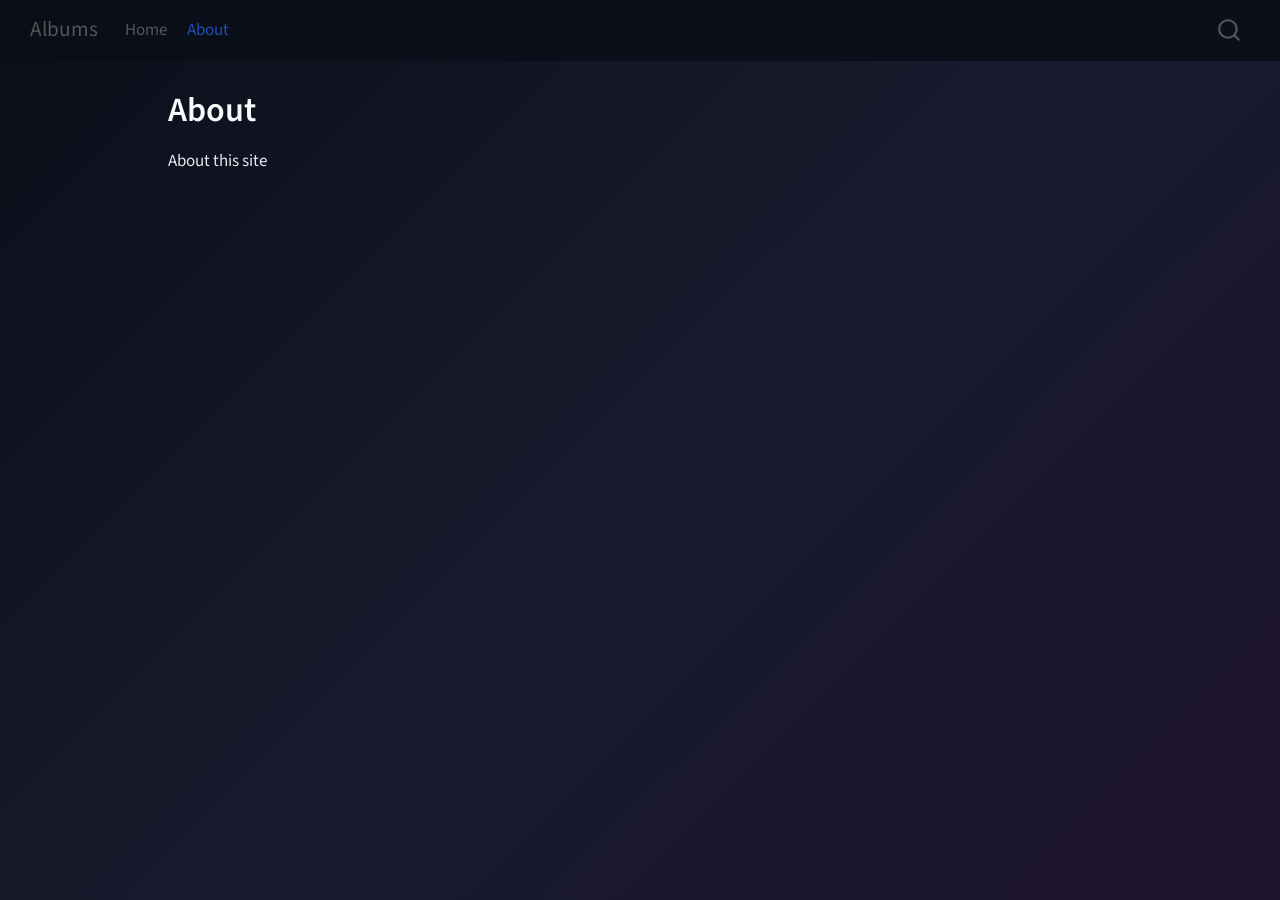
<file: about.html>
<!DOCTYPE html>
<html xmlns="http://www.w3.org/1999/xhtml" lang="en" xml:lang="en"><head>

<meta charset="utf-8">
<meta name="generator" content="quarto-1.10.18">

<meta name="viewport" content="width=device-width, initial-scale=1.0, user-scalable=yes">


<title>About – Albums</title>
<style>
/* Default styles provided by pandoc.
** See https://pandoc.org/MANUAL.html#variables-for-html for config info.
*/
span.smallcaps{font-variant: small-caps;}
div.columns{display: flex; gap: 1.5em;}
div.column{flex: auto;}
@media screen {
div.columns{gap: min(4vw, 1.5em);}
div.column{overflow-x: auto;}
}
div.hanging-indent{margin-left: 1.5em; text-indent: -1.5em;}
ul.task-list{list-style: none;}
ul.task-list li input[type="checkbox"] {
  width: 0.8em;
  margin: 0 0.8em 0.2em -1em; /* quarto-specific, see https://github.com/quarto-dev/quarto-cli/issues/4556 */ 
  vertical-align: middle;
}
</style>


<script src="site_libs/quarto-nav/quarto-nav.js"></script>
<script src="site_libs/quarto-nav/headroom.min.js"></script>
<script src="site_libs/clipboard/clipboard.min.js"></script>
<script src="site_libs/quarto-search/autocomplete.umd.js"></script>
<script src="site_libs/quarto-search/fuse.min.js"></script>
<script src="site_libs/quarto-search/quarto-search.js"></script>
<meta name="quarto:offset" content="./">
<script src="site_libs/quarto-html/quarto.js" type="module"></script>
<script src="site_libs/quarto-html/tabsets/tabsets.js" type="module"></script>
<script src="site_libs/quarto-html/popper.min.js"></script>
<script src="site_libs/quarto-html/tippy.umd.min.js"></script>
<script src="site_libs/quarto-html/anchor.min.js"></script>
<link href="site_libs/quarto-html/tippy.css" rel="stylesheet">
<link href="site_libs/quarto-html/quarto-syntax-highlighting-64a204ab8560d761af7679ceaba22944.css" rel="stylesheet" id="quarto-text-highlighting-styles">
<script src="site_libs/bootstrap/bootstrap.min.js"></script>
<link href="site_libs/bootstrap/bootstrap-icons.css" rel="stylesheet">
<link href="site_libs/bootstrap/bootstrap-3eaf8885052e939fbbbe2bfb513fc417.min.css" rel="stylesheet" append-hash="true" id="quarto-bootstrap" data-mode="light">
<script id="quarto-search-options" type="application/json">{
  "location": "navbar",
  "copy-button": false,
  "collapse-after": 3,
  "panel-placement": "end",
  "type": "overlay",
  "limit": 50,
  "keyboard-shortcut": [
    "f",
    "/",
    "s"
  ],
  "show-item-context": false,
  "language": {
    "search-no-results-text": "No results",
    "search-matching-documents-text": "matching documents",
    "search-copy-link-title": "Copy link to search",
    "search-hide-matches-text": "Hide additional matches",
    "search-more-match-text": "more match in this document",
    "search-more-matches-text": "more matches in this document",
    "search-clear-button-title": "Clear",
    "search-text-placeholder": "",
    "search-detached-cancel-button-title": "Cancel",
    "search-submit-button-title": "Submit",
    "search-label": "Search"
  }
}</script>


<link rel="stylesheet" href="styles.css">
</head>

<body class="nav-fixed quarto-light">

<div id="quarto-search-results"></div>
  <header id="quarto-header" class="headroom fixed-top">
    <nav class="navbar navbar-expand-lg " data-bs-theme="dark">
      <div class="navbar-container container-fluid">
      <div class="navbar-brand-container mx-auto">
    <a class="navbar-brand" href="./index.html">
    <span class="navbar-title">Albums</span>
    </a>
  </div>
            <div id="quarto-search" class="" title="Search"></div>
          <button class="navbar-toggler" type="button" data-bs-toggle="collapse" data-bs-target="#navbarCollapse" aria-controls="navbarCollapse" role="menu" aria-expanded="false" aria-label="Toggle navigation" onclick="if (window.quartoToggleHeadroom) { window.quartoToggleHeadroom(); }">
  <span class="navbar-toggler-icon"></span>
</button>
          <div class="collapse navbar-collapse" id="navbarCollapse">
            <ul class="navbar-nav navbar-nav-scroll me-auto">
  <li class="nav-item">
    <a class="nav-link" href="./index.html"> 
<span class="menu-text">Home</span></a>
  </li>  
  <li class="nav-item">
    <a class="nav-link active" href="./about.html" aria-current="page"> 
<span class="menu-text">About</span></a>
  </li>  
</ul>
          </div> <!-- /navcollapse -->
            <div class="quarto-navbar-tools">
</div>
      </div> <!-- /container-fluid -->
    </nav>
</header>
<!-- content -->
<div id="quarto-content" class="quarto-container page-columns page-rows-contents page-layout-article page-navbar">
<!-- sidebar -->
<!-- margin-sidebar -->
    <div id="quarto-margin-sidebar" class="sidebar margin-sidebar zindex-bottom">
        
    </div>
<!-- main -->
<main class="content" id="quarto-document-content">

<header id="title-block-header" class="quarto-title-block default">
<div class="quarto-title">
<h1 class="title">About</h1>
</div>



<div class="quarto-title-meta">

    
  
    
  </div>
  


</header>


<p>About this site</p>



</main> <!-- /main -->
<script id="quarto-html-after-body" type="application/javascript">
  window.document.addEventListener("DOMContentLoaded", function (event) {
    const icon = "";
    const anchorJS = new window.AnchorJS();
    anchorJS.options = {
      placement: 'right',
      icon: icon
    };
    anchorJS.add('.anchored');
    const isCodeAnnotation = (el) => {
      for (const clz of el.classList) {
        if (clz.startsWith('code-annotation-')) {                     
          return true;
        }
      }
      return false;
    }
    const onCopySuccess = function(e) {
      // button target
      const button = e.trigger;
      // don't keep focus
      button.blur();
      // flash "checked"
      button.classList.add('code-copy-button-checked');
      var currentTitle = button.getAttribute("title");
      button.setAttribute("title", "Copied!");
      let tooltip;
      if (window.bootstrap) {
        button.setAttribute("data-bs-toggle", "tooltip");
        button.setAttribute("data-bs-placement", "left");
        button.setAttribute("data-bs-title", "Copied!");
        tooltip = new bootstrap.Tooltip(button, 
          { trigger: "manual", 
            customClass: "code-copy-button-tooltip",
            offset: [0, -8]});
        tooltip.show();    
      }
      setTimeout(function() {
        if (tooltip) {
          tooltip.hide();
          button.removeAttribute("data-bs-title");
          button.removeAttribute("data-bs-toggle");
          button.removeAttribute("data-bs-placement");
        }
        button.setAttribute("title", currentTitle);
        button.classList.remove('code-copy-button-checked');
      }, 1000);
      // clear code selection
      e.clearSelection();
    }
    const getTextToCopy = function(trigger) {
      const outerScaffold = trigger.parentElement.cloneNode(true);
      const codeEl = outerScaffold.querySelector('code');
      for (const childEl of codeEl.children) {
        if (isCodeAnnotation(childEl)) {
          childEl.remove();
        }
      }
      return codeEl.innerText;
    }
    const clipboard = new window.ClipboardJS('.code-copy-button:not([data-in-quarto-modal])', {
      text: getTextToCopy
    });
    clipboard.on('success', onCopySuccess);
    if (window.document.getElementById('quarto-embedded-source-code-modal')) {
      const clipboardModal = new window.ClipboardJS('.code-copy-button[data-in-quarto-modal]', {
        text: getTextToCopy,
        container: window.document.getElementById('quarto-embedded-source-code-modal')
      });
      clipboardModal.on('success', onCopySuccess);
    }
      var localhostRegex = new RegExp(/^(?:http|https):\/\/localhost\:?[0-9]*\//);
      var mailtoRegex = new RegExp(/^mailto:/);
        var filterRegex = new RegExp("https:\/\/molly24ncf\.github\.io\/albums\/");
      var isInternal = (href) => {
          return filterRegex.test(href) || localhostRegex.test(href) || mailtoRegex.test(href);
      }
      // Inspect non-navigation links and adorn them if external
     var links = window.document.querySelectorAll('a[href]:not(.nav-link):not(.navbar-brand):not(.toc-action):not(.sidebar-link):not(.sidebar-item-toggle):not(.pagination-link):not(.no-external):not([aria-hidden]):not(.dropdown-item):not(.quarto-navigation-tool):not(.about-link)');
      for (var i=0; i<links.length; i++) {
        const link = links[i];
        if (!isInternal(link.href)) {
          // undo the damage that might have been done by quarto-nav.js in the case of
          // links that we want to consider external
          if (link.dataset.originalHref !== undefined) {
            link.href = link.dataset.originalHref;
          }
        }
      }
    function tippyHover(el, contentFn, onTriggerFn, onUntriggerFn) {
      const config = {
        allowHTML: true,
        maxWidth: 500,
        delay: 100,
        arrow: false,
        appendTo: function(el) {
            return el.parentElement;
        },
        interactive: true,
        interactiveBorder: 10,
        theme: 'quarto',
        placement: 'bottom-start',
      };
      if (contentFn) {
        config.content = contentFn;
      }
      if (onTriggerFn) {
        config.onTrigger = onTriggerFn;
      }
      if (onUntriggerFn) {
        config.onUntrigger = onUntriggerFn;
      }
      window.tippy(el, config); 
    }
    const noterefs = window.document.querySelectorAll('a[role="doc-noteref"]');
    for (var i=0; i<noterefs.length; i++) {
      const ref = noterefs[i];
      tippyHover(ref, function() {
        // use id or data attribute instead here
        let href = ref.getAttribute('data-footnote-href') || ref.getAttribute('href');
        try { href = new URL(href).hash; } catch {}
        const id = href.replace(/^#\/?/, "");
        const note = window.document.getElementById(id);
        if (note) {
          return note.innerHTML;
        } else {
          return "";
        }
      });
    }
    const xrefs = window.document.querySelectorAll('a.quarto-xref');
    const processXRef = (id, note) => {
      // Strip column container classes
      const stripColumnClz = (el) => {
        el.classList.remove("page-full", "page-columns");
        if (el.children) {
          for (const child of el.children) {
            stripColumnClz(child);
          }
        }
      }
      stripColumnClz(note)
      if (id === null || id.startsWith('sec-')) {
        // Special case sections, only their first couple elements
        const container = document.createElement("div");
        if (note.children && note.children.length > 2) {
          container.appendChild(note.children[0].cloneNode(true));
          for (let i = 1; i < note.children.length; i++) {
            const child = note.children[i];
            if (child.tagName === "P" && child.innerText === "") {
              continue;
            } else {
              container.appendChild(child.cloneNode(true));
              break;
            }
          }
          if (window.Quarto?.typesetMath) {
            window.Quarto.typesetMath(container);
          }
          return container.innerHTML
        } else {
          if (window.Quarto?.typesetMath) {
            window.Quarto.typesetMath(note);
          }
          return note.innerHTML;
        }
      } else {
        // Remove any anchor links if they are present
        const anchorLink = note.querySelector('a.anchorjs-link');
        if (anchorLink) {
          anchorLink.remove();
        }
        if (window.Quarto?.typesetMath) {
          window.Quarto.typesetMath(note);
        }
        if (note.classList.contains("callout")) {
          return note.outerHTML;
        } else {
          return note.innerHTML;
        }
      }
    }
    for (var i=0; i<xrefs.length; i++) {
      const xref = xrefs[i];
      tippyHover(xref, undefined, function(instance) {
        instance.disable();
        let url = xref.getAttribute('href');
        let hash = undefined; 
        if (url.startsWith('#')) {
          hash = url;
        } else {
          try { hash = new URL(url).hash; } catch {}
        }
        if (hash) {
          const id = hash.replace(/^#\/?/, "");
          const note = window.document.getElementById(id);
          if (note !== null) {
            try {
              const html = processXRef(id, note.cloneNode(true));
              instance.setContent(html);
            } finally {
              instance.enable();
              instance.show();
            }
          } else {
            // See if we can fetch this
            fetch(url.split('#')[0])
            .then(res => res.text())
            .then(html => {
              const parser = new DOMParser();
              const htmlDoc = parser.parseFromString(html, "text/html");
              const note = htmlDoc.getElementById(id);
              if (note !== null) {
                const html = processXRef(id, note);
                instance.setContent(html);
              } 
            }).finally(() => {
              instance.enable();
              instance.show();
            });
          }
        } else {
          // See if we can fetch a full url (with no hash to target)
          // This is a special case and we should probably do some content thinning / targeting
          fetch(url)
          .then(res => res.text())
          .then(html => {
            const parser = new DOMParser();
            const htmlDoc = parser.parseFromString(html, "text/html");
            const note = htmlDoc.querySelector('main.content');
            if (note !== null) {
              // This should only happen for chapter cross references
              // (since there is no id in the URL)
              // remove the first header
              if (note.children.length > 0 && note.children[0].tagName === "HEADER") {
                note.children[0].remove();
              }
              const html = processXRef(null, note);
              instance.setContent(html);
            } 
          }).finally(() => {
            instance.enable();
            instance.show();
          });
        }
      }, function(instance) {
      });
    }
        let selectedAnnoteEl;
        const selectorForAnnotation = ( cell, annotation) => {
          let cellAttr = 'data-code-cell="' + cell + '"';
          let lineAttr = 'data-code-annotation="' +  annotation + '"';
          const selector = 'span[' + cellAttr + '][' + lineAttr + ']';
          return selector;
        }
        const selectCodeLines = (annoteEl) => {
          const doc = window.document;
          const targetCell = annoteEl.getAttribute("data-target-cell");
          const targetAnnotation = annoteEl.getAttribute("data-target-annotation");
          const annoteSpan = window.document.querySelector(selectorForAnnotation(targetCell, targetAnnotation));
          const lines = annoteSpan.getAttribute("data-code-lines").split(",");
          const lineIds = lines.map((line) => {
            return targetCell + "-" + line;
          })
          let top = null;
          let height = null;
          let parent = null;
          if (lineIds.length > 0) {
              //compute the position of the single el (top and bottom and make a div)
              const el = window.document.getElementById(lineIds[0]);
              top = el.offsetTop;
              height = el.offsetHeight;
              parent = el.parentElement.parentElement;
            if (lineIds.length > 1) {
              const lastEl = window.document.getElementById(lineIds[lineIds.length - 1]);
              const bottom = lastEl.offsetTop + lastEl.offsetHeight;
              height = bottom - top;
            }
            if (top !== null && height !== null && parent !== null) {
              // cook up a div (if necessary) and position it 
              let div = window.document.getElementById("code-annotation-line-highlight");
              if (div === null) {
                div = window.document.createElement("div");
                div.setAttribute("id", "code-annotation-line-highlight");
                div.style.position = 'absolute';
                parent.appendChild(div);
              }
              div.style.top = top - 2 + "px";
              div.style.height = height + 4 + "px";
              div.style.left = 0;
              let gutterDiv = window.document.getElementById("code-annotation-line-highlight-gutter");
              if (gutterDiv === null) {
                gutterDiv = window.document.createElement("div");
                gutterDiv.setAttribute("id", "code-annotation-line-highlight-gutter");
                gutterDiv.style.position = 'absolute';
                const codeCell = window.document.getElementById(targetCell);
                const gutter = codeCell.querySelector('.code-annotation-gutter');
                gutter.appendChild(gutterDiv);
              }
              gutterDiv.style.top = top - 2 + "px";
              gutterDiv.style.height = height + 4 + "px";
            }
            selectedAnnoteEl = annoteEl;
          }
        };
        const unselectCodeLines = () => {
          const elementsIds = ["code-annotation-line-highlight", "code-annotation-line-highlight-gutter"];
          elementsIds.forEach((elId) => {
            const div = window.document.getElementById(elId);
            if (div) {
              div.remove();
            }
          });
          selectedAnnoteEl = undefined;
        };
          // Handle positioning of the toggle
      window.addEventListener(
        "resize",
        throttle(() => {
          elRect = undefined;
          if (selectedAnnoteEl) {
            selectCodeLines(selectedAnnoteEl);
          }
        }, 10)
      );
      function throttle(fn, ms) {
      let throttle = false;
      let timer;
        return (...args) => {
          if(!throttle) { // first call gets through
              fn.apply(this, args);
              throttle = true;
          } else { // all the others get throttled
              if(timer) clearTimeout(timer); // cancel #2
              timer = setTimeout(() => {
                fn.apply(this, args);
                timer = throttle = false;
              }, ms);
          }
        };
      }
        // Attach click handler to the DT
        const annoteDls = window.document.querySelectorAll('dt[data-target-cell]');
        for (const annoteDlNode of annoteDls) {
          annoteDlNode.addEventListener('click', (event) => {
            const clickedEl = event.target;
            if (clickedEl !== selectedAnnoteEl) {
              unselectCodeLines();
              const activeEl = window.document.querySelector('dt[data-target-cell].code-annotation-active');
              if (activeEl) {
                activeEl.classList.remove('code-annotation-active');
              }
              selectCodeLines(clickedEl);
              clickedEl.classList.add('code-annotation-active');
            } else {
              // Unselect the line
              unselectCodeLines();
              clickedEl.classList.remove('code-annotation-active');
            }
          });
        }
    const findCites = (el) => {
      const parentEl = el.parentElement;
      if (parentEl) {
        const cites = parentEl.dataset.cites;
        if (cites) {
          return {
            el,
            cites: cites.split(' ')
          };
        } else {
          return findCites(el.parentElement)
        }
      } else {
        return undefined;
      }
    };
    var bibliorefs = window.document.querySelectorAll('a[role="doc-biblioref"]');
    for (var i=0; i<bibliorefs.length; i++) {
      const ref = bibliorefs[i];
      const citeInfo = findCites(ref);
      if (citeInfo) {
        tippyHover(citeInfo.el, function() {
          var popup = window.document.createElement('div');
          citeInfo.cites.forEach(function(cite) {
            var citeDiv = window.document.createElement('div');
            citeDiv.classList.add('hanging-indent');
            citeDiv.classList.add('csl-entry');
            var biblioDiv = window.document.getElementById('ref-' + cite);
            if (biblioDiv) {
              citeDiv.innerHTML = biblioDiv.innerHTML;
            }
            popup.appendChild(citeDiv);
          });
          return popup.innerHTML;
        });
      }
    }
  });
  </script>
</div> <!-- /content -->




</body></html>
</file>
<file: site_libs/quarto-html/tippy.css>
.tippy-box[data-animation=fade][data-state=hidden]{opacity:0}[data-tippy-root]{max-width:calc(100vw - 10px)}.tippy-box{position:relative;background-color:#333;color:#fff;border-radius:4px;font-size:14px;line-height:1.4;white-space:normal;outline:0;transition-property:transform,visibility,opacity}.tippy-box[data-placement^=top]>.tippy-arrow{bottom:0}.tippy-box[data-placement^=top]>.tippy-arrow:before{bottom:-7px;left:0;border-width:8px 8px 0;border-top-color:initial;transform-origin:center top}.tippy-box[data-placement^=bottom]>.tippy-arrow{top:0}.tippy-box[data-placement^=bottom]>.tippy-arrow:before{top:-7px;left:0;border-width:0 8px 8px;border-bottom-color:initial;transform-origin:center bottom}.tippy-box[data-placement^=left]>.tippy-arrow{right:0}.tippy-box[data-placement^=left]>.tippy-arrow:before{border-width:8px 0 8px 8px;border-left-color:initial;right:-7px;transform-origin:center left}.tippy-box[data-placement^=right]>.tippy-arrow{left:0}.tippy-box[data-placement^=right]>.tippy-arrow:before{left:-7px;border-width:8px 8px 8px 0;border-right-color:initial;transform-origin:center right}.tippy-box[data-inertia][data-state=visible]{transition-timing-function:cubic-bezier(.54,1.5,.38,1.11)}.tippy-arrow{width:16px;height:16px;color:#333}.tippy-arrow:before{content:"";position:absolute;border-color:transparent;border-style:solid}.tippy-content{position:relative;padding:5px 9px;z-index:1}
</file>
<file: site_libs/quarto-html/quarto-syntax-highlighting-64a204ab8560d761af7679ceaba22944.css>
/* quarto syntax highlight colors */
:root {
  --quarto-hl-ot-color: #003B4F;
  --quarto-hl-at-color: #657422;
  --quarto-hl-ss-color: #20794D;
  --quarto-hl-an-color: #5E5E5E;
  --quarto-hl-fu-color: #4758AB;
  --quarto-hl-st-color: #20794D;
  --quarto-hl-cf-color: #003B4F;
  --quarto-hl-op-color: #5E5E5E;
  --quarto-hl-er-color: #AD0000;
  --quarto-hl-bn-color: #AD0000;
  --quarto-hl-al-color: #AD0000;
  --quarto-hl-va-color: #111111;
  --quarto-hl-bu-color: inherit;
  --quarto-hl-ex-color: inherit;
  --quarto-hl-pp-color: #AD0000;
  --quarto-hl-in-color: #5E5E5E;
  --quarto-hl-vs-color: #20794D;
  --quarto-hl-wa-color: #5E5E5E;
  --quarto-hl-do-color: #5E5E5E;
  --quarto-hl-im-color: #00769E;
  --quarto-hl-ch-color: #20794D;
  --quarto-hl-dt-color: #AD0000;
  --quarto-hl-fl-color: #AD0000;
  --quarto-hl-co-color: #5E5E5E;
  --quarto-hl-cv-color: #5E5E5E;
  --quarto-hl-cn-color: #8f5902;
  --quarto-hl-sc-color: #5E5E5E;
  --quarto-hl-dv-color: #AD0000;
  --quarto-hl-kw-color: #003B4F;
}

/* other quarto variables */
:root {
  --quarto-font-monospace: SFMono-Regular, Menlo, Monaco, Consolas, "Liberation Mono", "Courier New", monospace;
}

/* syntax highlight based on Pandoc's rules */
pre > code.sourceCode > span {
  color: #003B4F;
}

code.sourceCode > span {
  color: #003B4F;
}

div.sourceCode,
div.sourceCode pre.sourceCode {
  color: #003B4F;
}

/* Normal */
code span {
  color: #003B4F;
}

/* Alert */
code span.al {
  color: #AD0000;
  font-style: inherit;
}

/* Annotation */
code span.an {
  color: #5E5E5E;
  font-style: inherit;
}

/* Attribute */
code span.at {
  color: #657422;
  font-style: inherit;
}

/* BaseN */
code span.bn {
  color: #AD0000;
  font-style: inherit;
}

/* BuiltIn */
code span.bu {
  font-style: inherit;
}

/* ControlFlow */
code span.cf {
  color: #003B4F;
  font-weight: bold;
  font-style: inherit;
}

/* Char */
code span.ch {
  color: #20794D;
  font-style: inherit;
}

/* Constant */
code span.cn {
  color: #8f5902;
  font-style: inherit;
}

/* Comment */
code span.co {
  color: #5E5E5E;
  font-style: inherit;
}

/* CommentVar */
code span.cv {
  color: #5E5E5E;
  font-style: italic;
}

/* Documentation */
code span.do {
  color: #5E5E5E;
  font-style: italic;
}

/* DataType */
code span.dt {
  color: #AD0000;
  font-style: inherit;
}

/* DecVal */
code span.dv {
  color: #AD0000;
  font-style: inherit;
}

/* Error */
code span.er {
  color: #AD0000;
  font-style: inherit;
}

/* Extension */
code span.ex {
  font-style: inherit;
}

/* Float */
code span.fl {
  color: #AD0000;
  font-style: inherit;
}

/* Function */
code span.fu {
  color: #4758AB;
  font-style: inherit;
}

/* Import */
code span.im {
  color: #00769E;
  font-style: inherit;
}

/* Information */
code span.in {
  color: #5E5E5E;
  font-style: inherit;
}

/* Keyword */
code span.kw {
  color: #003B4F;
  font-weight: bold;
  font-style: inherit;
}

/* Operator */
code span.op {
  color: #5E5E5E;
  font-style: inherit;
}

/* Other */
code span.ot {
  color: #003B4F;
  font-style: inherit;
}

/* Preprocessor */
code span.pp {
  color: #AD0000;
  font-style: inherit;
}

/* SpecialChar */
code span.sc {
  color: #5E5E5E;
  font-style: inherit;
}

/* SpecialString */
code span.ss {
  color: #20794D;
  font-style: inherit;
}

/* String */
code span.st {
  color: #20794D;
  font-style: inherit;
}

/* Variable */
code span.va {
  color: #111111;
  font-style: inherit;
}

/* VerbatimString */
code span.vs {
  color: #20794D;
  font-style: inherit;
}

/* Warning */
code span.wa {
  color: #5E5E5E;
  font-style: italic;
}

.prevent-inlining {
  content: "</";
}

/*# sourceMappingURL=9d8d5bb603a83b8298b89080a598c93b.css.map */
</file>
<file: styles.css>
/* Sleek dark gradient background inspired by modern music streaming apps */
body {
  background: linear-gradient(135deg, #0b0f19 0%, #171b2d 50%, #1e142e 100%);
  background-attachment: fixed;
  color: #e2e8f0;
  min-height: 100vh;
}

h1, h2, h3, h4, .title {
  color: #f8fafc;
}

/* Transparent glass navbar */
.navbar {
  background-color: rgba(11, 15, 25, 0.9) !important;
  backdrop-filter: blur(10px);
}

/* Style Observable inputs for dark theme */
.observablehq label,
.observablehq span {
  color: #e2e8f0 !important;
}

.observablehq select {
  background-color: #1e2538;
  color: #f8fafc;
  border: 1px solid #334155;
  border-radius: 6px;
  padding: 6px 12px;
}
</file>
